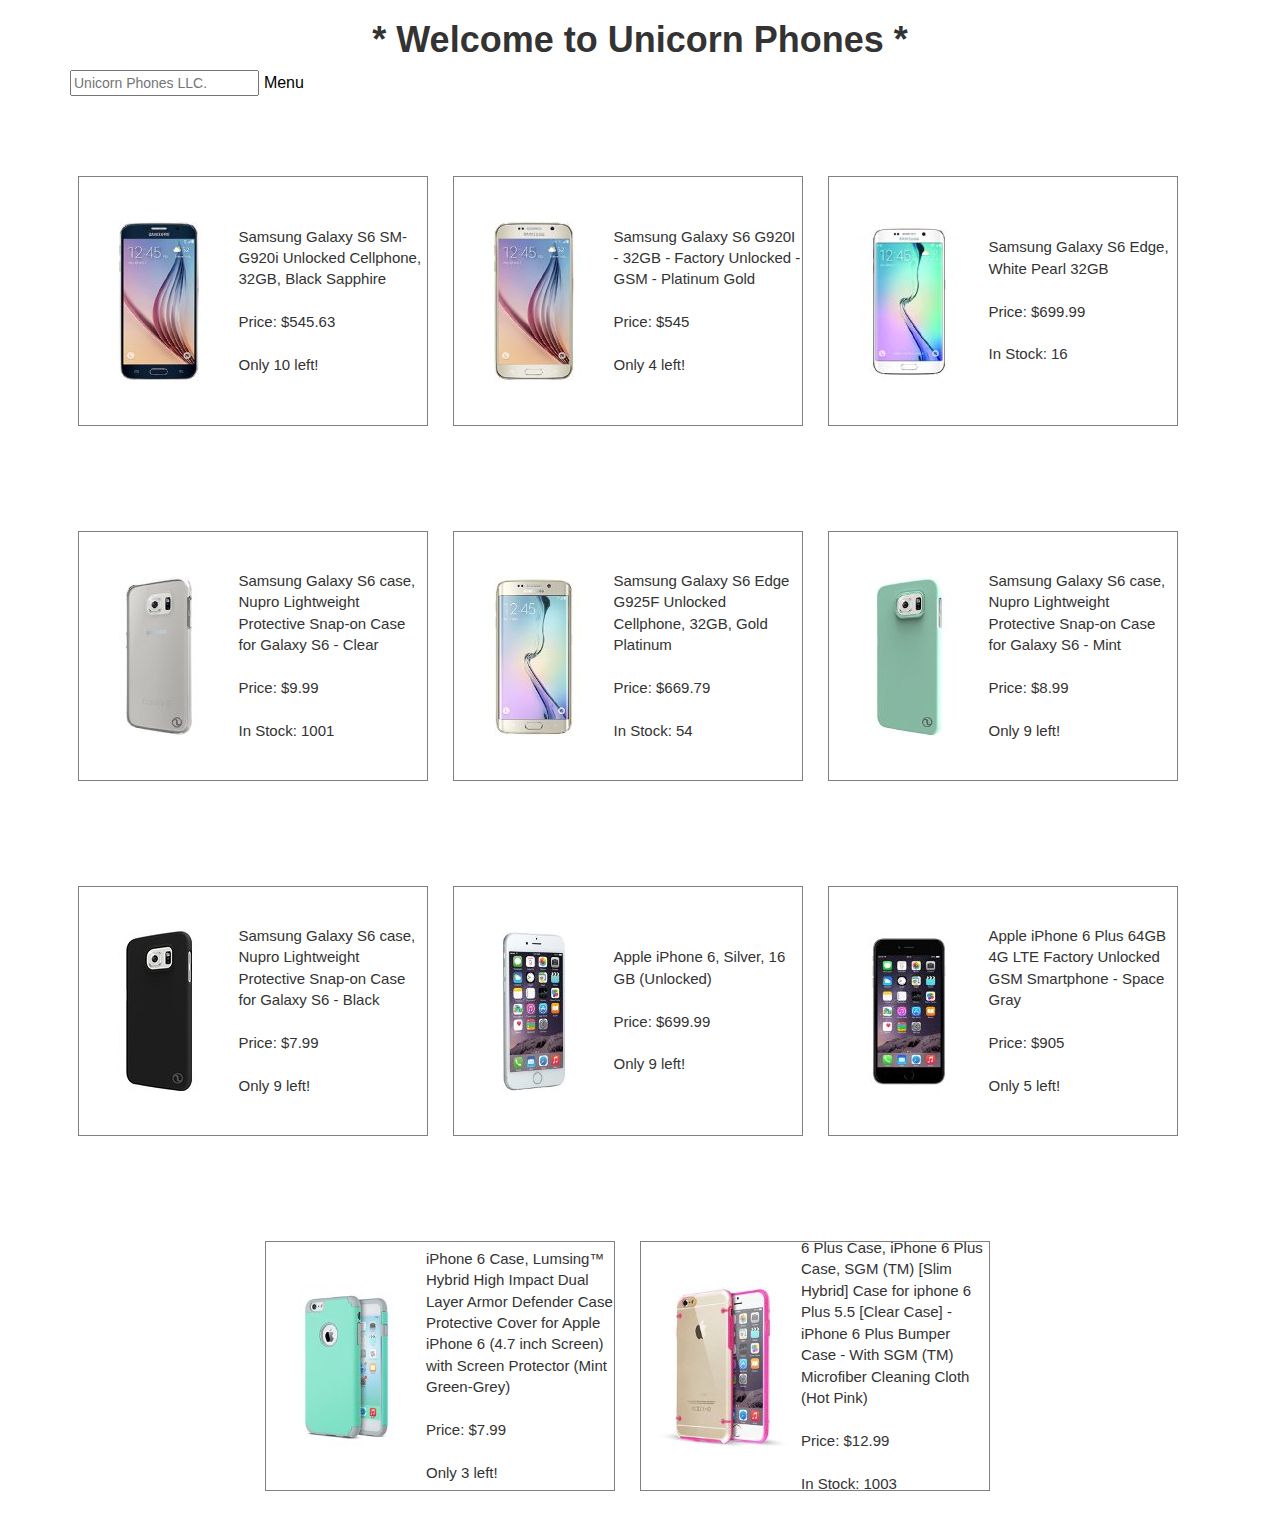
<file: projects/product-project/index.html>
<!DOCTYPE html>


<html>
    <head>
        <script src="bower_components/lodash/lodash.min.js"></script>
        <script src="bower_components/jquery/dist/jquery.min.js"></script>
        <link rel="stylesheet" href="bower_components/bootstrap/dist/css/bootstrap.min.css">
        <link rel="stylesheet" href="bower_components/bootstrap/dist/css/bootstrap-theme.min.css">
        <link rel="stylesheet" href="CSS/product.css">
        <script src="bower_components/bootstrap/dist/js/bootstrap.min.js"></script>
        <script type="text/javascript" src="bower_components/notes/notes.js"></script>
        <script type="text/javascript" src="js/lib/spin.min.js"></script>
        <script type="text/javascript" src="js/view/pacifier.js"></script>
        <script type="text/javascript" src="js/products.js"></script>
        <title>Product Project</title>
    </head>
    <body>
        <div id="container" class="container">
            <nav>
                <h1><strong><center>* Welcome to Unicorn Phones  *</center></strong></h1>
                
                <input type="text" name="first-input" placeholder="Unicorn Phones LLC." required/>
                
                <div class="dropdown">
                     <button onclick="myFunction()" class="dropbtn">Menu</button>
                     
                     <div id="myDropdown" class="dropdown-content">
                     </div>
                </div>
                <script>
                    /* When the user clicks on the button, 
                    toggle between hiding and showing the dropdown content */
                    function myFunction() {
                        document.getElementById("myDropdown").classList.toggle("show");
                    }
                    
                    // Close the dropdown menu if the user clicks outside of it
                    window.onclick = function(event) {
                      if (!event.target.matches('.dropbtn')) {
                    
                        var dropdowns = document.getElementsByClassName("dropdown-content");
                        var i;
                        for (i = 0; i < dropdowns.length; i++) {
                          var openDropdown = dropdowns[i];
                          if (openDropdown.classList.contains('show')) {
                            openDropdown.classList.remove('show');
                          }
                        }
                      }
                    }
                </script>
            </nav>
            <main>
              <section id='products'></section> 
            </main>
        </div>
        <script>
              function showAll(products) {
                $('div.desc').parent().parent().show();
            }
        </script>
                <main>
                <ul id="products"></ul>
            </main>
        
    </body>
</html>
</file>
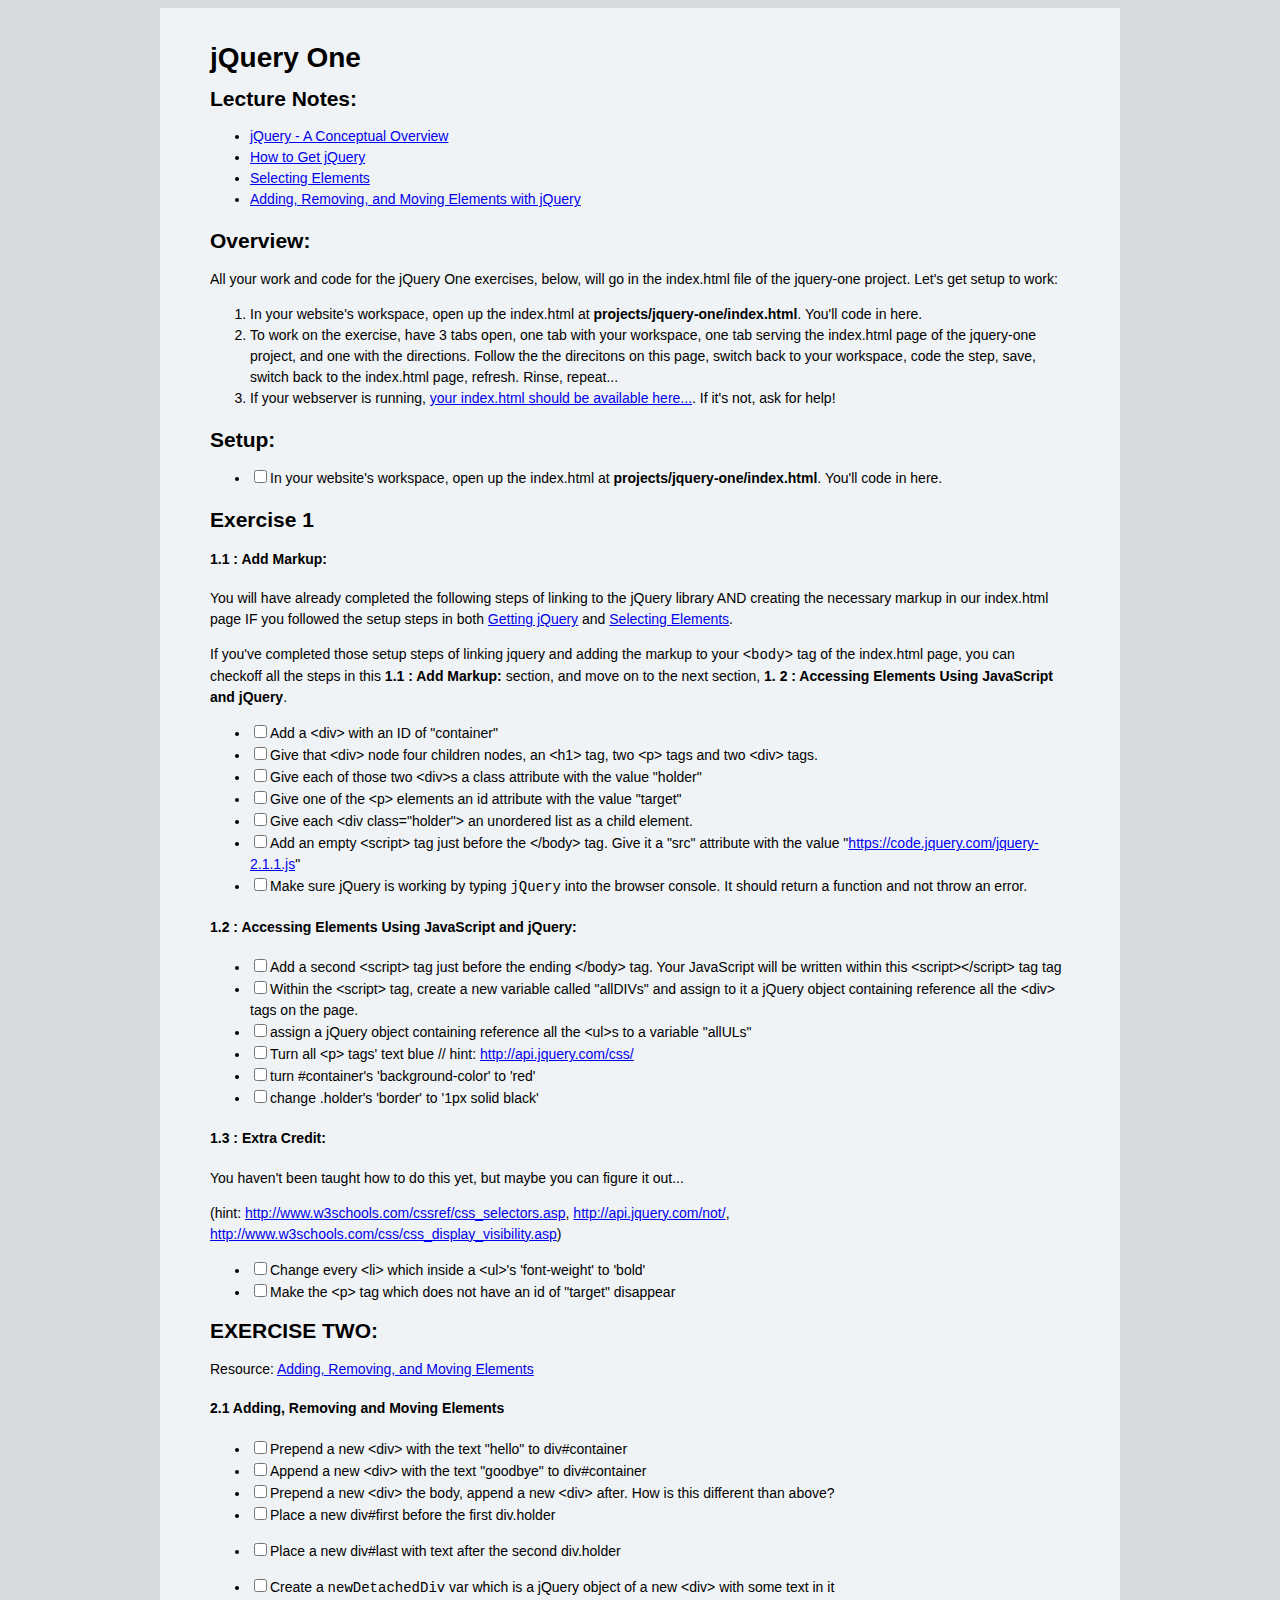
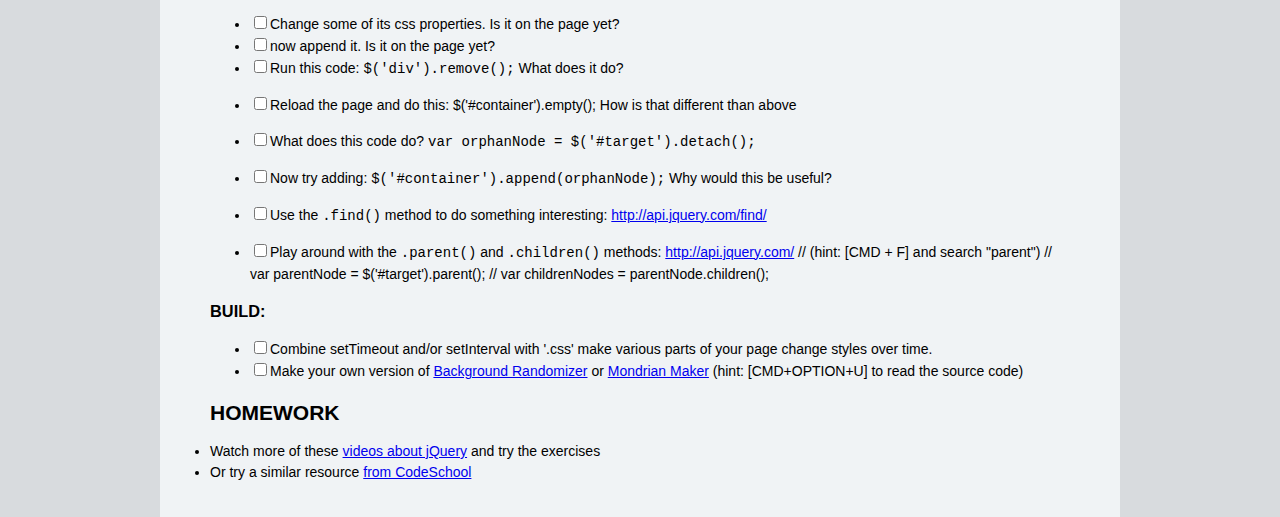
<file: projects/jquery-one/directions.html>
<!DOCTYPE html>
<html>

<head>
  <meta charset="utf-8">
  <meta http-equiv="X-UA-Compatible" content="IE=edge">
  <title>Code is Fun!</title>
  <style>
    * {
      box-sizing: border-box;
    }
    
    body {
      font: 500 14px/21px 'Helvetica Neue', Helvetica, Arials;
      background-color: #d8dbde;
    }
    
    #container {
      width: 960px;
      margin: 0 auto;
      padding: 20px 50px;
      background-color: #f0f3f5;
    }
    
    section {
      margin-top: 20px;
    }
  </style>
</head>

<body>
  <div id="container">
    <h1>jQuery One</h1>
    <section>
      <h2>Lecture Notes:</h2>
      <ul>
        <li><a href="notes/jquery1.html">jQuery - A Conceptual Overview</a></li>
        <li><a href="notes/jquery2.html">How to Get jQuery</a></li>
        <li><a href="notes/jquery3.html">Selecting Elements</a></li>
        <li><a href="notes/jquery4.html">Adding, Removing, and Moving Elements with jQuery</a></li>
      </ul>
    </section>
    
    <section>
      <h2>Overview:</h2>
      <p>All your work and code for the jQuery One exercises, below, will go in the index.html file of the jquery-one project. Let's get setup to work:</p>
      <ol>
        <li>In your website's workspace, open up the index.html at <strong>projects/jquery-one/index.html</strong>.  You'll code in here.</li>
        <li>To work on the exercise, have 3 tabs open, one tab with your workspace, one tab serving the index.html page of the jquery-one project, and one with the directions.  Follow the the direcitons on this page, switch back to your workspace, code the step, save, switch back to the index.html page, refresh. Rinse, repeat...</li>
        <li>If your webserver is running, <a href="index.html" target="_blank">your index.html should be available here...</a>. If it's not, ask for help!</li>
      </ol>
    </section>
    
    <section>
      <h2>Setup:</h2>
        <ul>
            <li>
              <input type="checkbox">In your website's workspace, open up the index.html at <strong>projects/jquery-one/index.html</strong>.  You'll code in here.
            </li>
        </ul>
    </section>
    
    <section>
      <h2>Exercise 1</h2>
      
      <h4>1.1 : Add Markup:</h4>
      <p>You will have already completed the following steps of linking to the jQuery library AND creating the necessary markup in our index.html page IF you followed the setup steps in both <a href="notes/jquery2.html#setup">Getting jQuery</a> and <a href="notes/jquery3.html#setup">Selecting Elements</a>.</p>
      
      <p>If you've completed those setup steps of linking jquery and adding the markup to your <code>&lt;body&gt;</code> tag of the index.html page, you can checkoff all the steps in this <strong>1.1 : Add Markup:</strong> section, and move on to the next section, <strong>1. 2 : Accessing Elements Using JavaScript and jQuery</strong>.</p>
      
      <ul>
         <li>
          <input type="checkbox">Add a &lt;div&gt; with an ID of &quot;container&quot;</li>
        <li>
          <input type="checkbox">Give that &lt;div&gt; node four children nodes, an &lt;h1&gt; tag, two &lt;p&gt; tags and two &lt;div&gt; tags.</li>
        <li>
          <input type="checkbox">Give each of those two &lt;div&gt;s a class attribute with the value &quot;holder&quot;</li>
        <li>
          <input type="checkbox">Give one of the &lt;p&gt; elements an id attribute with the value &quot;target&quot;</li>
        <li>
          <input type="checkbox">Give each &lt;div class=&quot;holder&quot;&gt; an unordered list as a child element.</li>
        <li>
          <input type="checkbox">Add an empty &lt;script&gt; tag just before the &lt;/body&gt; tag. Give it a &quot;src&quot; attribute with the value &quot;<a href="https://code.jquery.com/jquery-2.1.4.js">https://code.jquery.com/jquery-2.1.1.js</a>&quot;</li>
        <li>
          <input type="checkbox">Make sure jQuery is working by typing <code>jQuery</code> into the browser console. It should return a function and not throw an error.</li>
      </ul>
      <h4>1.2 : Accessing Elements Using JavaScript and jQuery:</h4>
      <ul>
        <li>
          <input type="checkbox">Add a second &lt;script&gt; tag just before the ending &lt;/body&gt; tag. Your JavaScript will be written within this &lt;script&gt;&lt;/script&gt; tag tag</li>
        <li>
          <input type="checkbox">Within the &lt;script&gt; tag, create a new variable called &quot;allDIVs&quot; and assign to it a jQuery object containing reference all the &lt;div&gt; tags on the page.</li>
        <li>
          <input type="checkbox">assign a jQuery object containing reference all the &lt;ul&gt;s to a variable &quot;allULs&quot;</li>
        <li>
          <input type="checkbox">Turn all &lt;p&gt; tags&#39; text blue // hint: <a href="http://api.jquery.com/css/">http://api.jquery.com/css/</a></li>
        <li>
          <input type="checkbox">turn #container&#39;s &#39;background-color&#39; to &#39;red&#39;</li>
        <li>
          <input type="checkbox">change .holder&#39;s &#39;border&#39; to &#39;1px solid black&#39;</li>
      </ul>
      <h4>1.3 : Extra Credit:</h4>
      <p>You haven&#39;t been taught how to do this yet, but maybe you can figure it out...</p>
      <p>(hint: <a href="http://www.w3schools.com/cssref/css_selectors.asp">http://www.w3schools.com/cssref/css_selectors.asp</a>, <a href="http://api.jquery.com/not/">http://api.jquery.com/not/</a>, <a href="http://www.w3schools.com/css/css_display_visibility.asp">http://www.w3schools.com/css/css_display_visibility.asp</a>)</p>
      <ul>
        <li>
          <input type="checkbox">Change every &lt;li&gt; which inside a &lt;ul&gt;&#39;s &#39;font-weight&#39; to &#39;bold&#39;</li>
        <li>
          <input type="checkbox">Make the &lt;p&gt; tag which does not have an id of &quot;target&quot; disappear</li>
      </ul>
      <h2>EXERCISE TWO:</h2>
      <p> Resource: <a href="notes/jquery4.html">Adding, Removing, and Moving Elements</a></p>
      <h4>2.1 Adding, Removing and Moving Elements</h4>
      <ul>
        <li>
          <input type="checkbox">Prepend a new &lt;div&gt; with the text &quot;hello&quot; to div#container</li>
        <li>
          <input type="checkbox">Append a new &lt;div&gt; with the text &quot;goodbye&quot; to div#container</li>
        <li>
          <input type="checkbox">Prepend a new &lt;div&gt; the body, append a new &lt;div&gt; after. How is this different than above?</li>
        <li>
          <input type="checkbox">Place a new div#first before the first div.holder</li>
        <li>
          <p>
            <input type="checkbox">Place a new div#last with text after the second div.holder</p>
        </li>
        <li>
          <p>
            <input type="checkbox">Create a <code>newDetachedDiv</code> var which is a jQuery object of a new &lt;div&gt; with some text in it</p>
        </li>
        <li>
          <input type="checkbox">Change some of its css properties. Is it on the page yet?</li>
        <li>
          <input type="checkbox">now append it. Is it on the page yet?</li>
        <li>
          <input type="checkbox">Run this code: <code>$(&#39;div&#39;).remove();</code> What does it do?</li>
        <li>
          <p>
            <input type="checkbox">Reload the page and do this: $(&#39;#container&#39;).empty(); How is that different than above</p>
        </li>
        <li>
          <p>
            <input type="checkbox">What does this code do? <code>var orphanNode = $(&#39;#target&#39;).detach();</code></p>
        </li>
        <li>
          <p>
            <input type="checkbox">Now try adding: <code>$(&#39;#container&#39;).append(orphanNode);</code> Why would this be useful?</p>
        </li>
        <li>
          <p>
            <input type="checkbox">Use the <code>.find()</code> method to do something interesting: <a href="http://api.jquery.com/find/">http://api.jquery.com/find/</a></p>
        </li>
        <li>
          <p>
            <input type="checkbox">Play around with the <code>.parent()</code> and <code>.children()</code> methods: <a href="http://api.jquery.com/">http://api.jquery.com/</a> // (hint: [CMD + F] and search &quot;parent&quot;) // var parentNode = $(&#39;#target&#39;).parent();
            // var childrenNodes = parentNode.children();</p>
        </li>
      </ul>
      <h3 id="-build-">BUILD:</h3>
      <ul>
        <li>
          <input type="checkbox">Combine setTimeout and/or setInterval with &#39;.css&#39; make various parts of your page change styles over time.</li>
        <li>
          <input type="checkbox">Make your own version of <a href="http://jenniferdewalt.com/random_background.html">Background Randomizer</a> or <a href="http://jenniferdewalt.com/mondrian.html">Mondrian Maker</a> (hint: [CMD+OPTION+U] to read the source code)</li>
      </ul>
    </section>
    <section>
      <h2>HOMEWORK</h2>
      <p>
        <li>Watch more of these <a href="https://www.learnhowtoprogram.com/sections/jquery">videos about jQuery</a> and try the exercises</li>
        <li>Or try a similar resource <a href="https://www.codeschool.com/courses/try-jquery">from CodeSchool</a></li>
        </ul>
      </p>
    </section>
  </div>
</body>

</html>
</file>
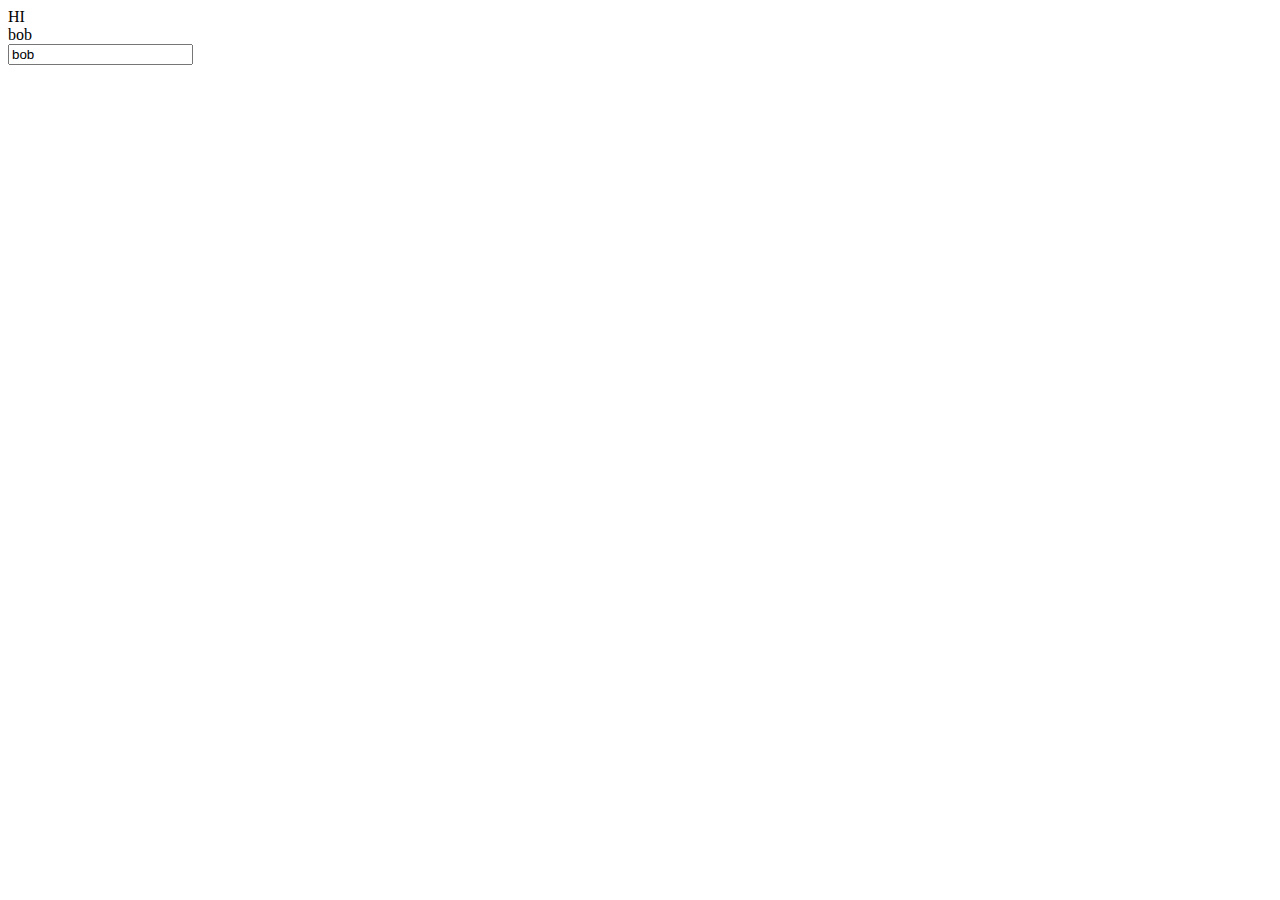
<file: projects/jquery-one/querySelector-textContent.html>
<!DOCTYPE html>
<html>
<head>
  <title></title>
</head>
<body>
  <div id="words">HI</div>
  <div id="result"></div>
   <input type="text" id="formInput">

  <script type="text/javascript">
    var wordsElement = document.querySelector('#words');
    console.log(wordsElement);

    var resultElement = document.querySelector('#result');
    console.log(resultElement);

    var wordsElementText = wordsElement.textContent;
    console.log(wordsElementText);

    var resultElementText = resultElement.textContent;
    console.log(resultElementText);

    document.querySelector('#result').textContent = "okay";

    document.querySelector('#result').textContent = document.querySelector('#words').textContent;

    var inputValue = document.querySelector('#formInput').value;
    console.log(inputValue);
    document.querySelector('#formInput').value = "bob";
    inputValue.value = "bob";

    document.querySelector('#result').textContent = document.querySelector('#formInput').value 
  </script>
</body>
</html>
</file>
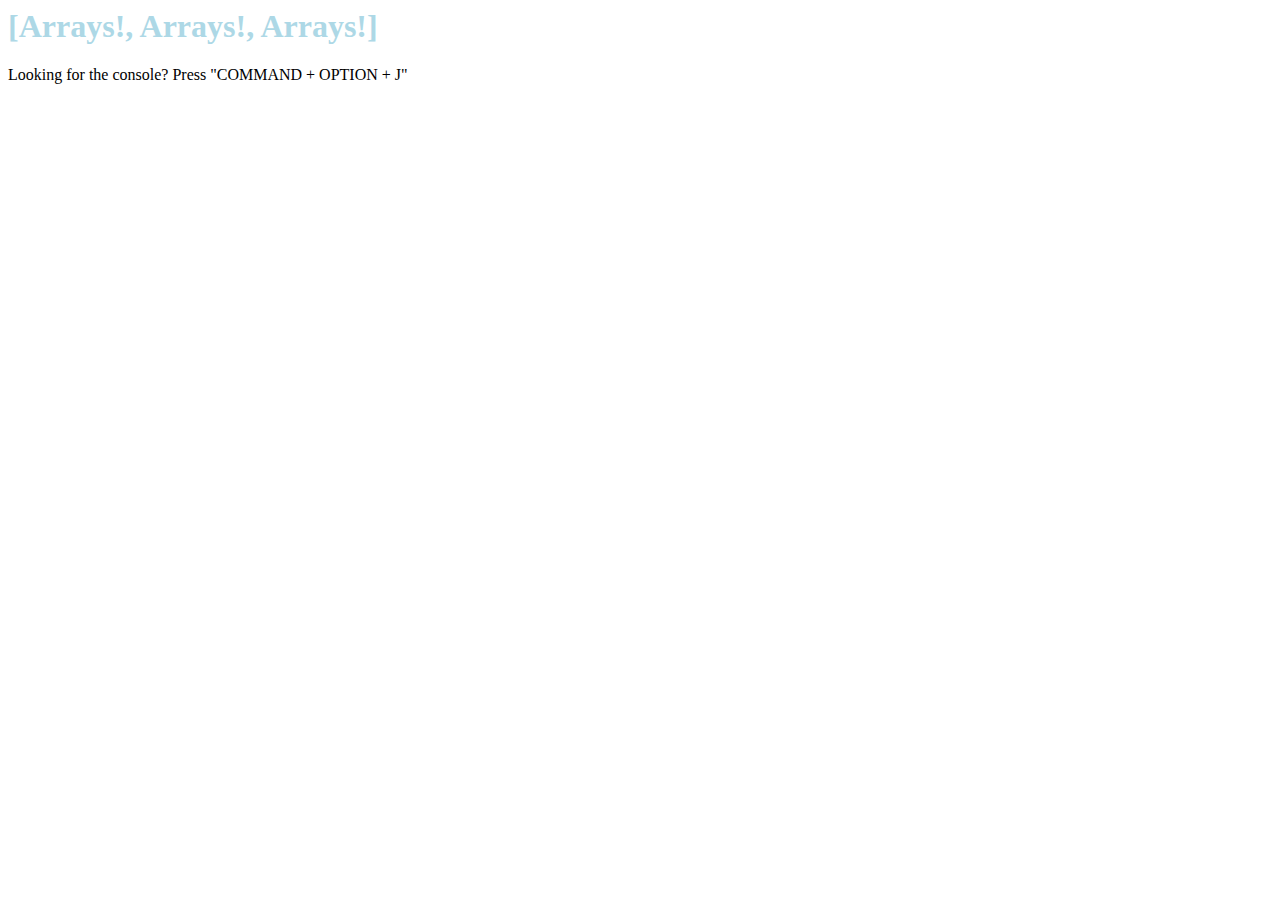
<file: projects/jquery-one/querySelectoraddEventListener.html>
<!--
    ==== SECTION 2: HTML & JavaScript ====
      
      EXERCISE 1:

      1) Inside of your HTML, create a bunch of `div` tags with random content of your choice. Give some of the divs a class name of `more-important`.
      1) Use querySelectorAll to return an array of all the `more-important` divs and store them in a variable named `allImportantDivs`.
      3) Log `allImportantDivs` to the console and observe the result.
      4) Create an array with the name `divContents`.
      5) Loop over `allImportantDivs` and add the textContent of each `div` to the array `divContents`.
      6) Outside of the loop, log the `divContents` array to the console and observe the contents.

      EXERCISE 2:

      1) Create an array with 5 strings containing sentences of your choice.
      2) In your HTML, create an unordered list with 5 empty list items tags.
      3) Use querySelectorAll to select each `li` inside of your list and store the result in a variable named `myList`.
      4) Loop over each `li` in `myList` and update the textContent to a random index in your array of strings. (HINT: Math.random())
      5) Observe your page update dynamically with random content.
      6) EXTRA CREDIT: Figure out how to avoid duplicate list items.
      7) EXTRA CREDIT: Allow the user to press a button to re-shuffle the strings

      EXTRA CREDIT EXERCISE:

      Fill an empty <ul> with a collection of <li> elements containing text using innerHTML.

    ==== SECTION 3: Get your wheels spinning ====

      1) Why might storing data in an array be useful?
      
      2) What is the difference between innerHTML and textContent?

MPORTANT: Once you're finished, please submit this file to your instructor.

WARNING: DO NOT send it to the whole class.

END of prompts.

-->

<html>
<head>
  <title>5/11/15 Challenges!</title>
  <style type="text/css">
    /* Your CSS goes here! */
    #topHeader{
      color:lightblue;
    }
  </style>
</head>
<body>
  <h1 id="topHeader">[Arrays!, Arrays!, Arrays!]</h1>
  <p class="subInfo">Looking for the console? Press "COMMAND + OPTION + J"</p>
  <!-- Your HTML code goes here! -->

  <script>
    //Your JavaScript code goes here!
    

  </script>
</body>
</html>
</file>
<file: projects/product-project/CSS/product.css>
/* Dropdown Button */
.dropbtn {
    background-color: white;
    color: black;
    padding: 1px;
    font-size: 16px;
    border: none;
    cursor: pointer;
}

/* Dropdown button on hover & focus */
.dropbtn:hover, .dropbtn:focus {
    background-color: pink;
}

/* The container <div> - needed to position the dropdown content */
.dropdown {
    position: relative;
    display: inline-block;
}

/* Dropdown Content (Hidden by Default) */
.dropdown-content {
    display: none;
    position: absolute;
    background-color: #f9f9f9;
    min-width: 160px;
    box-shadow: 0px 8px 16px 0px rgba(0,0,0,0.2);
}

/* Links inside the dropdown */
.dropdown-content a {
    color: black;
    padding: 12px 16px;
    text-decoration: none;
    display: block;
}

/* Change color of dropdown links on hover */
.dropdown-content a:hover {background-color: pink}

/* Show the dropdown menu (use JS to add this class to the .dropdown-content container when the user clicks on the dropdown button) */
.show {display:block;}


body {
    
    background-image: url("https://images3.alphacoders.com/331/3319.jpg");
}



#products {
    display: -webkit-flex;
   display: flex;
   -webkit-align-items: center;
   align-items: center;
   -webkit-justify-content: center;
   justify-content: center;
  
   -webkit-flex-direction: row;
   flex-direction: row;
   -webkit-flex-wrap: wrap;
   flex-wrap: wrap;
  
   -webkit-flex-flow: row wrap;
   flex-flow: row wrap;
  
   -webkit-align-content: flex-end;
   align-content: flex-end;
   
   background: transparent;
} 

.items {
    font-family: Helvetica, Times, serif;
    font-size: 15px;
    display: -webkit-flex;
    display: flex;
    -webkit-flex-direction: row;
    flex-direction: row;
    -webkit-align-items: center;
    align-items: center;
    -webkit-justify-content: center;
    justify-content: center;
    background-color: white;
    border: 1px solid gray;
    margin-top: 80px;
    width: 350px;
    height: 250px;
    margin-right: 25px;
    margin-bottom: 25px;
}
</file>
